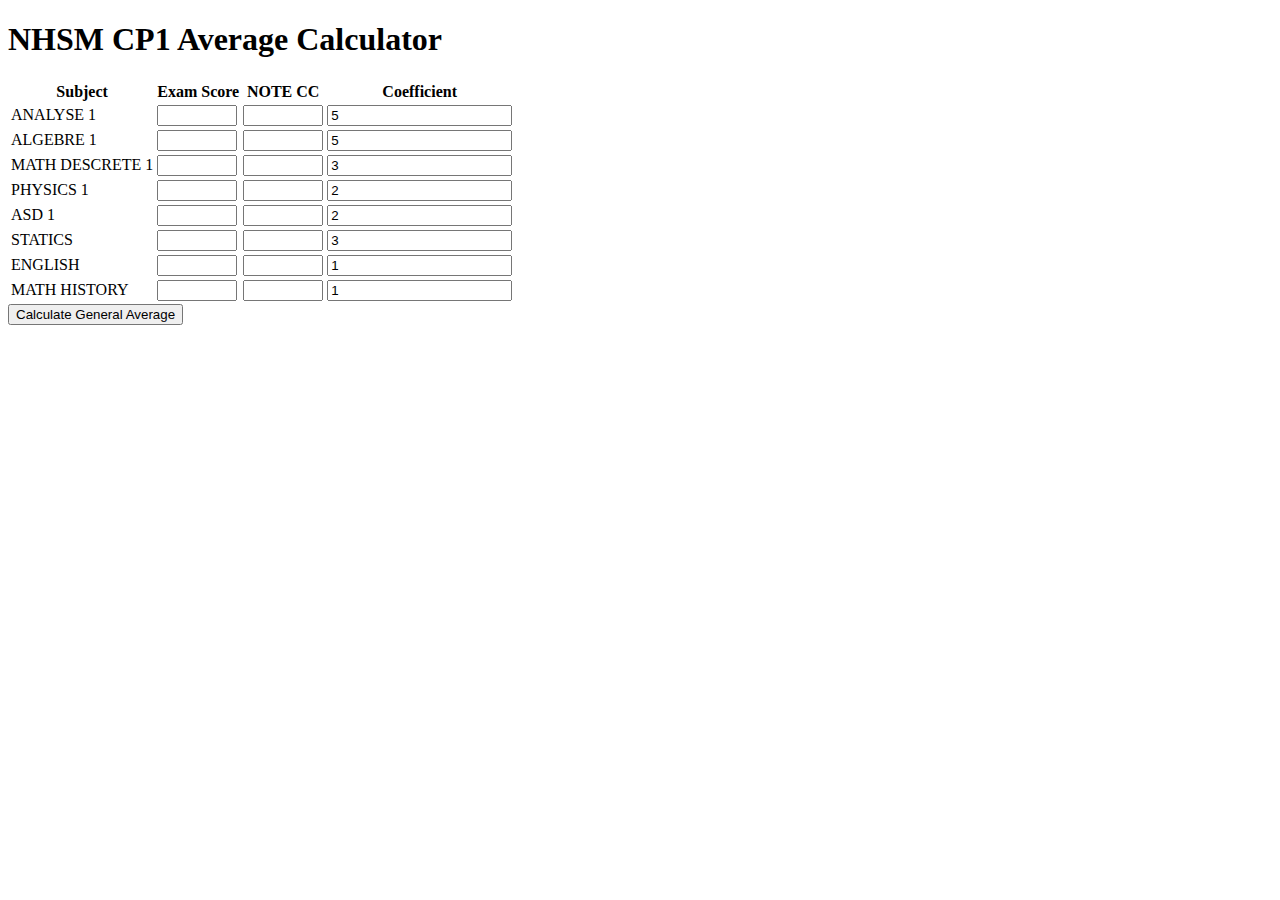
<file: index.html>
<!DOCTYPE html>
<html lang="en">
<head>
    <meta charset="UTF-8">
    <meta name="viewport" content="width=device-width, initial-scale=1.0">
    <title>Student Grade Calculator</title>
</head>
<body>
    <h1>NHSM CP1 Average Calculator</h1>
    <table id="gradesTable">
        <thead>
            <tr>
                <th>Subject</th>
                <th>Exam Score</th>
                <th>NOTE CC</th>
                <th>Coefficient</th>
            </tr>
        </thead>
        <tbody>
            <!-- 8 rows for 8 subjects -->
            <script>
                const subjectNames = [
                    "ANALYSE 1",
                    "ALGEBRE 1",
                    "MATH DESCRETE 1",
                    "PHYSICS 1",
                    "ASD 1",
                    "STATICS",
                    "ENGLISH",
                    "MATH HISTORY"
                ];

                const coefficients = [5, 5, 3, 2, 2, 3, 1, 1];

                for (let i = 0; i < subjectNames.length; i++) {
                    document.write(`
                        <tr>
                            <td>${subjectNames[i]}</td>
                            <td><input type="number" min="0" max="20" step="0.25" class="examScore"></td>
                            <td><input type="number" min="0" max="20" step="0.25" class="workScore"></td>
                            <td><input type="number" min="1" step="1" class="coefficient" value="${coefficients[i]}" readonly></td>
                        </tr>
                    `);
                }
            </script>
        </tbody>
    </table>
    <button class="button" onclick="calculateAverage()">Calculate General Average</button>
    <div class="result" id="result"></div>

     <script src="grade.js"></script>

</body>
</html>
</file>
